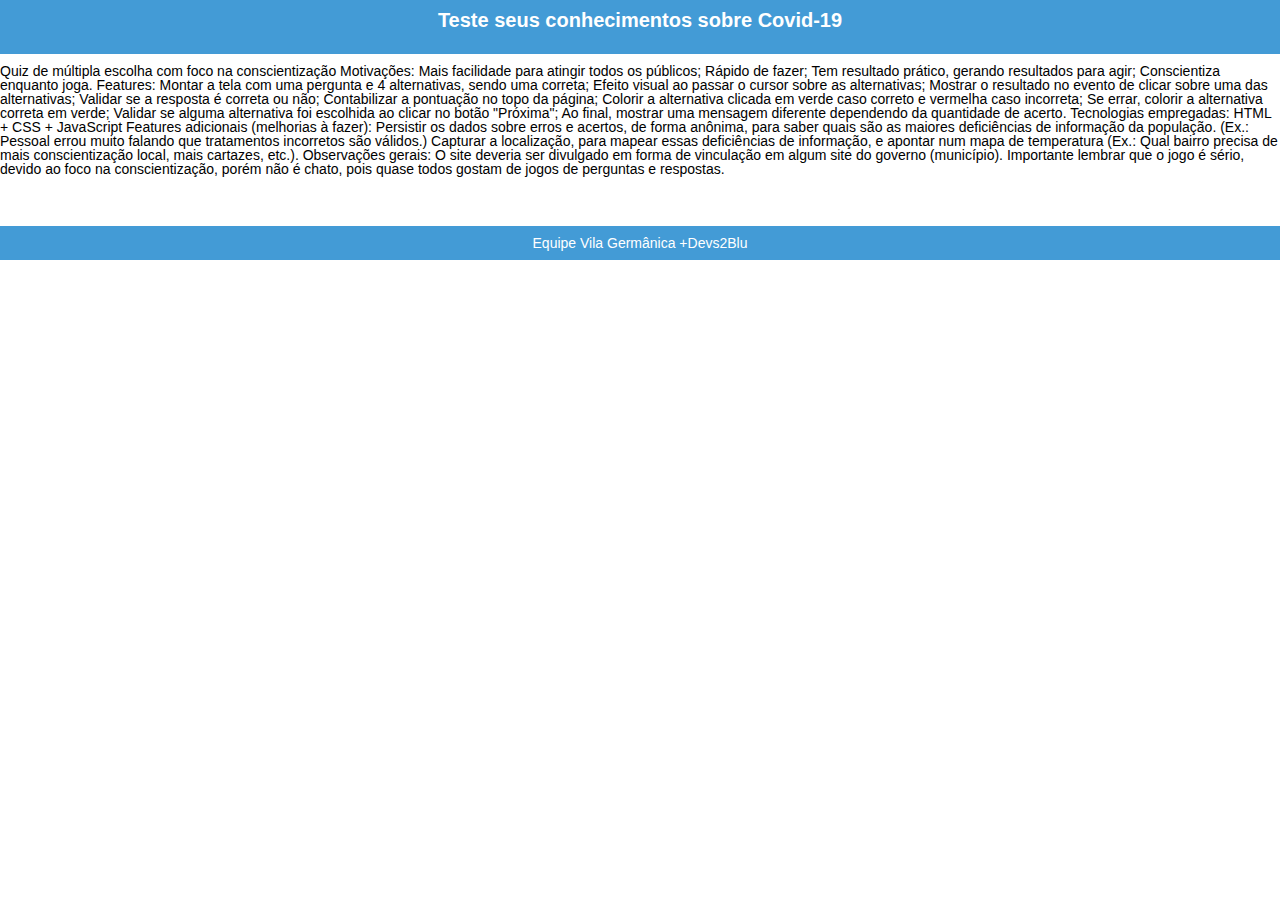
<file: about-quiz.html>
<!DOCTYPE html>
<html lang="pt-br">
	<head>
		<meta charset="UTF-8">
		<title>Quiz Covid-19 </title>
		<!-- <link rel="icon" href="favicon.ico" type="image/x-icon"> -->
        <link rel="shortcut icon" href="vacina.svg">
		<link rel="stylesheet" type="text/css" href="css/reset.css">
		<link rel="stylesheet" type="text/css" href="css/quiz-style.css">
        <link href="https://fonts.googleapis.com/css?family=Montserrat&display=swap" rel="stylesheet">
	</head>
	<body>

        <header>
			<div class="container">
				<h1 class="titulo">Teste seus conhecimentos sobre Covid-19</h1>
                <br>
			</div>
		</header>
		<main>


            Quiz de múltipla escolha com foco na conscientização

Motivações: 

	Mais facilidade para atingir todos os públicos;
	Rápido de fazer;
	Tem resultado prático, gerando resultados para agir;
	Conscientiza enquanto joga.

Features:

	Montar a tela com uma pergunta e 4 alternativas, sendo uma correta;
	Efeito visual ao passar o cursor sobre as alternativas;
	Mostrar o resultado no evento de clicar sobre uma das alternativas;
	Validar se a resposta é correta ou não;
	Contabilizar a pontuação no topo da página;
	Colorir a alternativa clicada em verde caso correto e vermelha caso incorreta;
	Se errar, colorir a alternativa correta em verde;
	Validar se alguma alternativa foi escolhida ao clicar no botão "Próxima";
	Ao final, mostrar uma mensagem diferente dependendo da quantidade de acerto.
	

Tecnologias empregadas: 

	HTML + CSS + JavaScript
	
Features adicionais (melhorias à fazer):

	Persistir os dados sobre erros e acertos, de forma anônima, para saber quais são as maiores deficiências de informação da população. (Ex.: Pessoal errou muito falando que tratamentos incorretos são válidos.)

	Capturar a localização, para mapear essas deficiências de informação, e apontar num mapa de temperatura (Ex.: Qual bairro precisa de mais conscientização local, mais cartazes, etc.).

Observações gerais:

	O site deveria ser divulgado em forma de vinculação em algum site do governo (município).

	Importante lembrar que o jogo é sério, devido ao foco na conscientização, porém não é chato, pois quase todos gostam de jogos de perguntas e respostas.







        </main>


        <footer>Equipe Vila Germânica +Devs2Blu</footer>
    
        <script src="js/quiz.js"></script>

    </body>
</html>
</file>
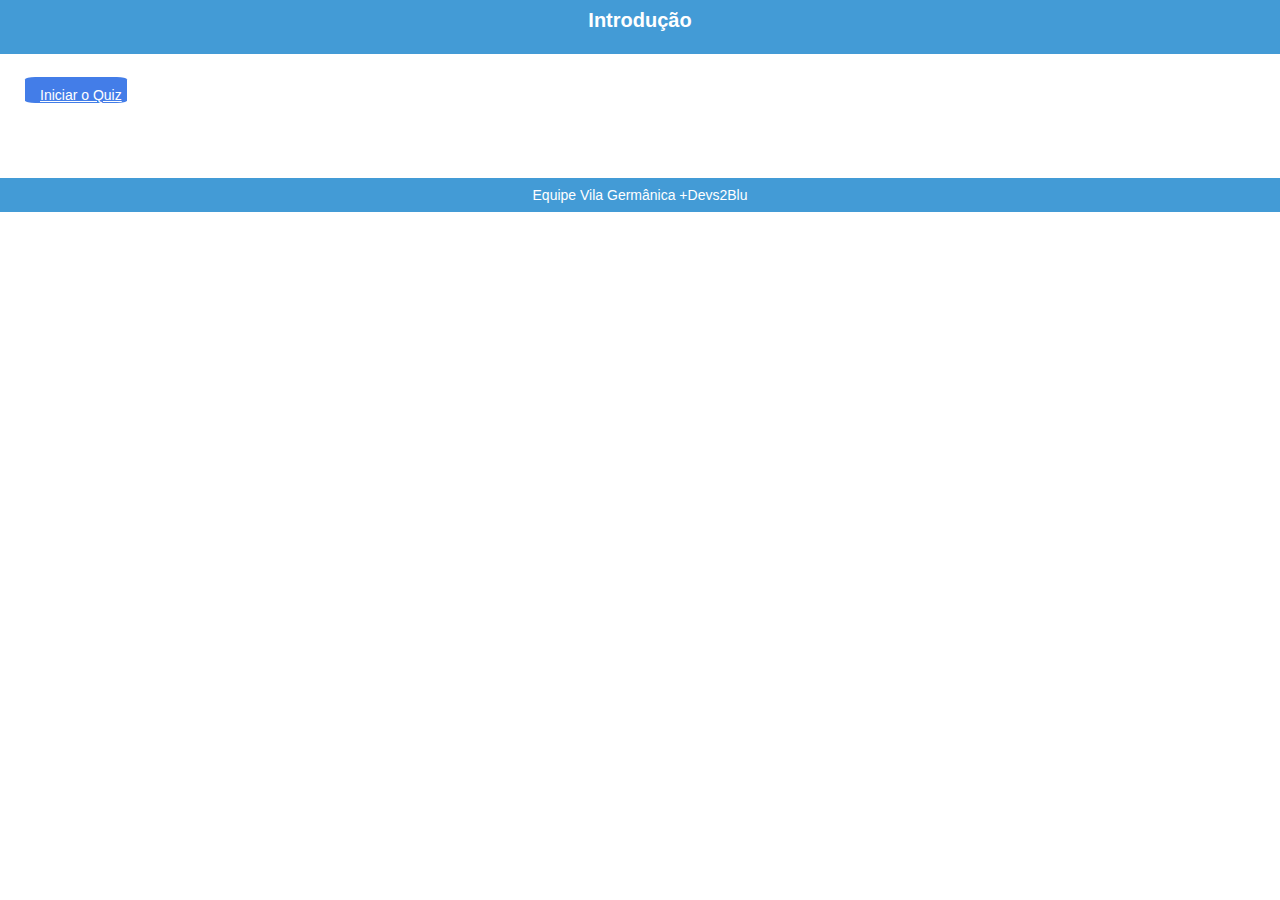
<file: index_teste.html>
<!DOCTYPE html>
<html lang="pt-br">
	<head>
		<meta charset="UTF-8">
		<title>Introdução </title>		
        <link rel="shortcut icon" href="vacina.svg">
		<link rel="stylesheet" type="text/css" href="css/reset.css">
		<link rel="stylesheet" type="text/css" href="css/quiz-style.css">
        <link href="https://fonts.googleapis.com/css?family=Montserrat&display=swap" rel="stylesheet">
	</head>
    <body>

        <header>
			<div class="container">
				<h1 class="titulo">Introdução</h1>
                <br>
			</div>
		</header>

        <div class="intro">


            <a href="quiz.html" class="botao-alternativa">Iniciar o Quiz</a>


        </div>

        <footer>Equipe Vila Germânica +Devs2Blu</footer>


    </body>
</html>
</file>
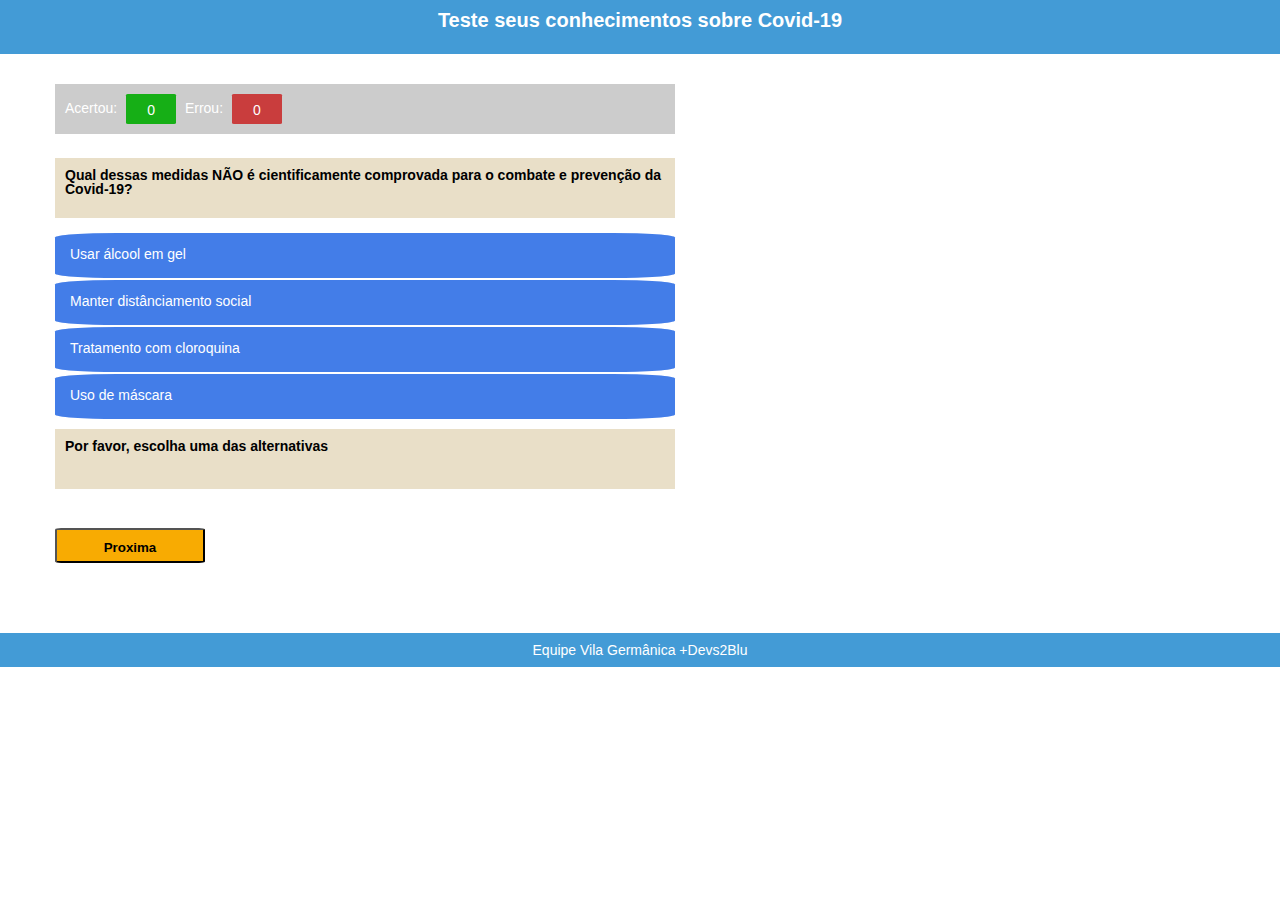
<file: quiz.html>
<!DOCTYPE html>
<html lang="pt-br">
	<head>
		<meta charset="UTF-8">
		<title>Quiz Covid-19 </title>		
        <link rel="shortcut icon" href="vacina.svg">
		<link rel="stylesheet" type="text/css" href="css/reset.css">
		<link rel="stylesheet" type="text/css" href="css/quiz-style.css">
        <link href="https://fonts.googleapis.com/css?family=Montserrat&display=swap" rel="stylesheet">
	</head>
	<body>
        <header>
			<div class="container">
				<h1 class="titulo">Teste seus conhecimentos sobre Covid-19</h1>
                <br>
			</div>
		</header>
		<main>
			<section class="container">
                <section class="jogo">
                    <div class="pontuacao">
                        Acertou: <span id="acertos">0</span>
                        Errou: <span id="erros">0</span><br>
                    </div>

                <br>

                    <p id="pergunta">pergunta</p>
                    <div id="lista-alternativas">
                        <p id="alternativa-1" class="botao-alternativa">alternativa-1</p>
                        <p id="alternativa-2" class="botao-alternativa">alternativa-2</p>
                        <p id="alternativa-3" class="botao-alternativa">alternativa-3</p>
                        <p id="alternativa-4" class="botao-alternativa">alternativa-4</p>
                    </div>
                <p id="resultado">Aqui vai o feedback se acertou ou errou</p>
                <br>
                <button id="proxima" class="botao bto-principal">Proxima</button>
                </section>
            </section>
		</main>

        <footer>Equipe Vila Germânica +Devs2Blu</footer>        
		<script src="js/quiz.js"></script>
	</body>
</html>
</file>
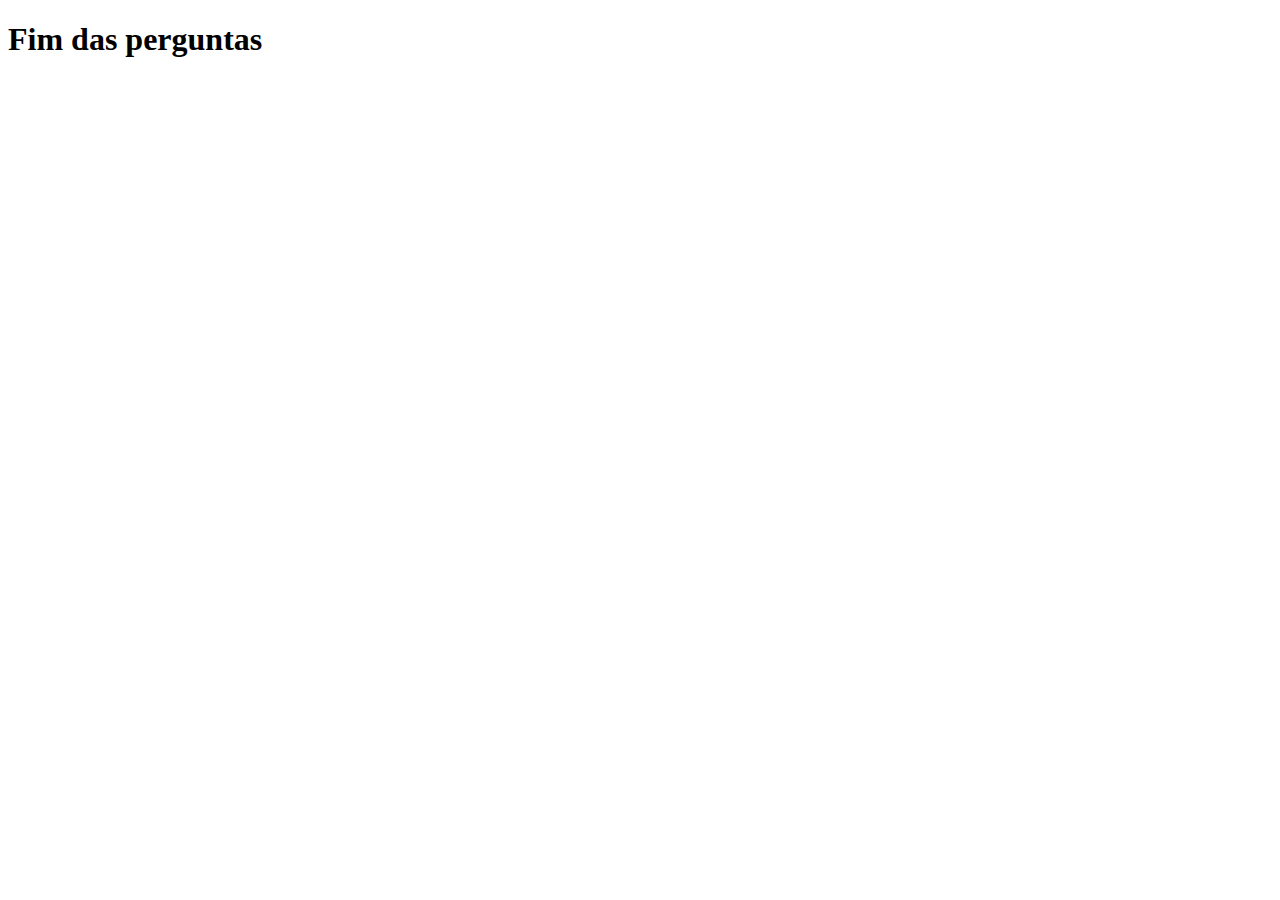
<file: resultado.html>
<!DOCTYPE html>
<html lang="en">
<head>
    <meta charset="UTF-8">
    <meta http-equiv="X-UA-Compatible" content="IE=edge">
    <meta name="viewport" content="width=device-width, initial-scale=1.0">
    <title>Document</title>
</head>
<body>
    <h1>Fim das perguntas</h1>
</body>
</html>
</file>
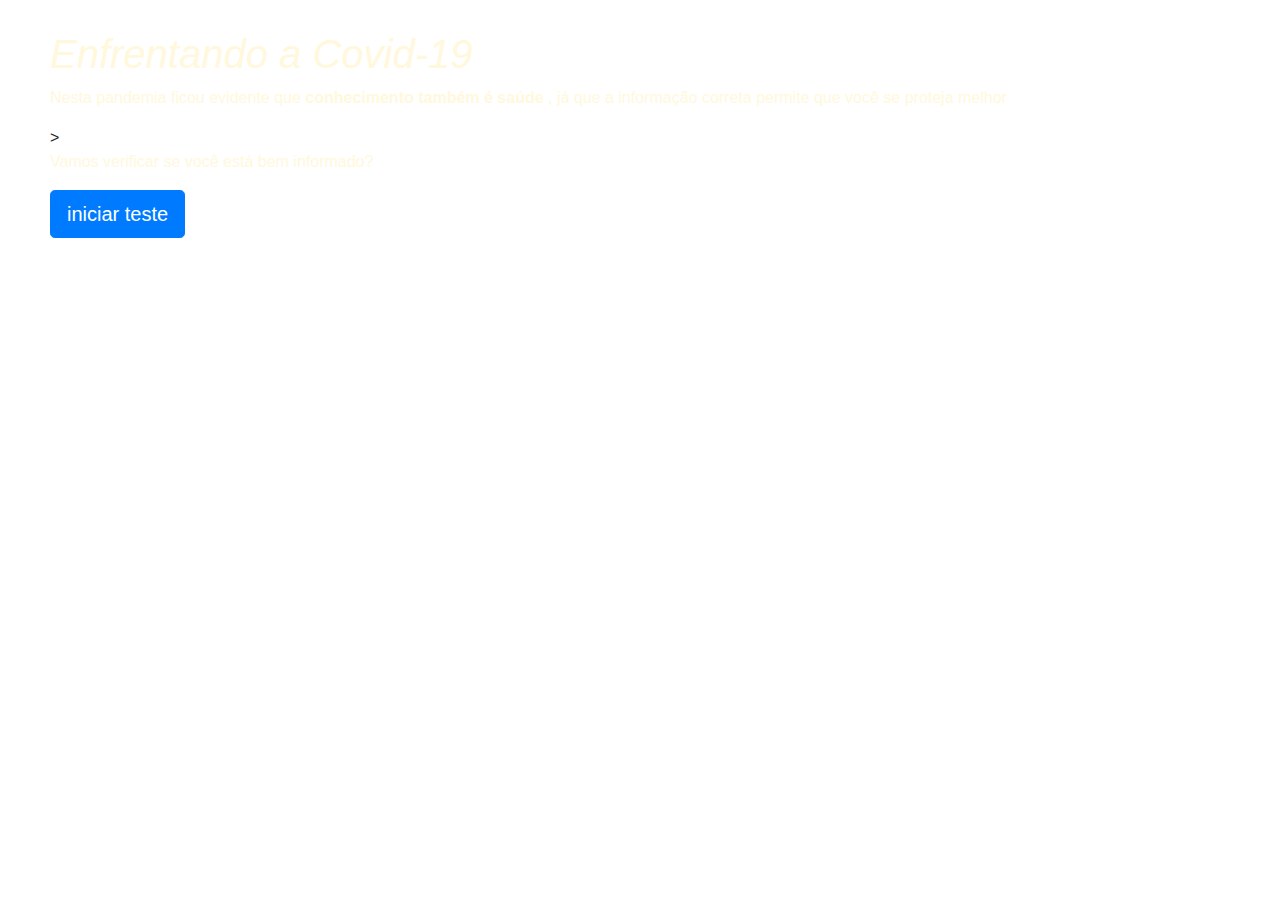
<file: introducao /introducao.html>
<!DOCTYPE html>
<html lang="pt">
<head>
    <meta charset="UTF-8">
    <meta http-equiv="X-UA-Compatible" content="IE=edge">
    <meta name="viewport" content="width=device-width, initial-scale=1.0">
    <title>Document</title>

    <link rel="stylesheet" href="https://maxcdn.bootstrapcdn.com/bootstrap/4.0.0/css/bootstrap.min.css" integrity="sha384-Gn5384xqQ1aoWXA+058RXPxPg6fy4IWvTNh0E263XmFcJlSAwiGgFAW/dAiS6JXm" crossorigin="anonymous">
    <link rel="stylesheet" href="introducao-style.css">
</head>
<body><div>
    <h1>Enfrentando a Covid-19</h1>


    <p> Nesta pandemia ficou evidente que <strong> conhecimento também é saúde </strong>, já que a informação correta permite que você se proteja melhor</p>>
    <p> Vamos verificar se você está bem informado?</p>

    <button type="button" class="btn btn-primary btn-lg">iniciar teste</butt>
    </body></div>

</html>
</file>
<file: css/quiz-style.css>
body{
	font-family: "Helvetica Neue", "Helvetica", Helvetica, Arial, sans-serif;
	font-size: 14px;
  width: 100%;
  background-size: cover ;
  background-image: url(https://image.shutterstock.com/image-illustration/coronavirus-covid19-under-microscope-3d-260nw-1643947495.jpg)
}

header{
  background: #439bd6;
  padding: 10px 0;
  margin-bottom: 10px;
  text-align: center;
  color: white;
  font-weight: bold;
}

.jogo{
  margin: 5px 5px;
  padding: 20px;
  width: 600px;   
}

.pontuacao{
  margin: 0px 0px 0px 30px;
  background-color: rgba(0,0,0,0.2);
  color: white;
  width: 100%;
  padding: 5px 10px 5px 10px;  
  line-height: 1.7;
  
}

#acertos{
    display: inline-block;
    text-align: center;        
    background: #16af16;  
    color: white;      
    margin: 5px 5px;
    padding: 5px;
    width: 40px;
    vertical-align: middle;
    height: 20px;    
    border-radius: 4%;    
}

#erros{
  display: inline-block;
  text-align: center;        
  background: #c93d3d;  
  color: white;      
  margin: 5px 5px;
  padding: 5px;
  width: 40px;
  vertical-align: middle;
  height: 20px;    
  border-radius: 4%;    
}

#pergunta, #resultado{
  width: 100%;
  height: 40px;
  margin: 10px 0px 15px 30px;
  padding: 10px 10px 10px 10px;  
  font-weight: bold;
  background-color: #e9dfc8;  
}


#lista-alternativas{  
  width: 100%;
  margin: 0px 0px 0px 30px;
  
}

.botao-alternativa{
   /*display: inline-block;*/
    text-align: left;            
    background-color: rgba(20, 92, 226, 0.8);    
    color: white;      
    margin: 0px 0px 2px 0px;
    padding: 10px 5px 0px 15px;
    width: 100%;
    height: 35px;    
    border-radius: 10%;  
    line-height: 1.7;
    cursor: pointer;    
}

.resposta-correta{
  text-align: left;            
  background-color: rgba(2, 67, 21, 0.8);    
  color: white;      
  margin: 0px 0px 2px 0px;
   padding: 10px 5px 0px 15px;
   width: 100%;
   height: 35px;    
   border-radius: 10%;  
   line-height: 1.7;
   cursor: pointer;
}

.resposta-errada{
  text-align: left;            
  background-color: rgba(157, 4, 4, 0.8);
    color: white;      
    margin: 0px 0px 2px 0px;
    padding: 10px 5px 0px 15px;
    width: 100%;
    height: 35px;    
    border-radius: 10%;  
    line-height: 1.7;
    cursor: pointer;
}

#lista-alternativas p:hover{
  background: #1c0264;     
  transition: 0.5s;
  
}

.titulo{
    font-weight: strong;
    font-style: bold;
    font-size: 20px;
}

#proxima{
  display: inline-block;  
    text-align: center;        
    font-weight: bolder;
    background: #f8ab02;  
    color: rgb(0, 0, 0);      
    margin: 10px 0px 0px 30px;
    padding: 10px;
    width: 150px;    
    height: 35px;    
    border-radius: 4%;    

}

footer{
  margin-top: 50px;
  text-align: center;
  background: #439bd6;
  padding: 10px 0;
  margin-bottom: 10px;  
  color: white;
  font-weight: lighter;
}

.intro{
  margin: 5px 5px;
  padding: 20px;
  width: 600px;      
}
</file>
<file: introducao /introducao-style.css>
body {
    background-size: cover ;
    background-image: url(https://image.shutterstock.com/image-illustration/coronavirus-covid19-under-microscope-3d-260nw-1643947495.jpg)
}

h1 {
    font-style: oblique;
    color: cornsilk;
}
p {
    color: cornsilk;
}


div {
    margin: 30px 50px;
}
</file>
